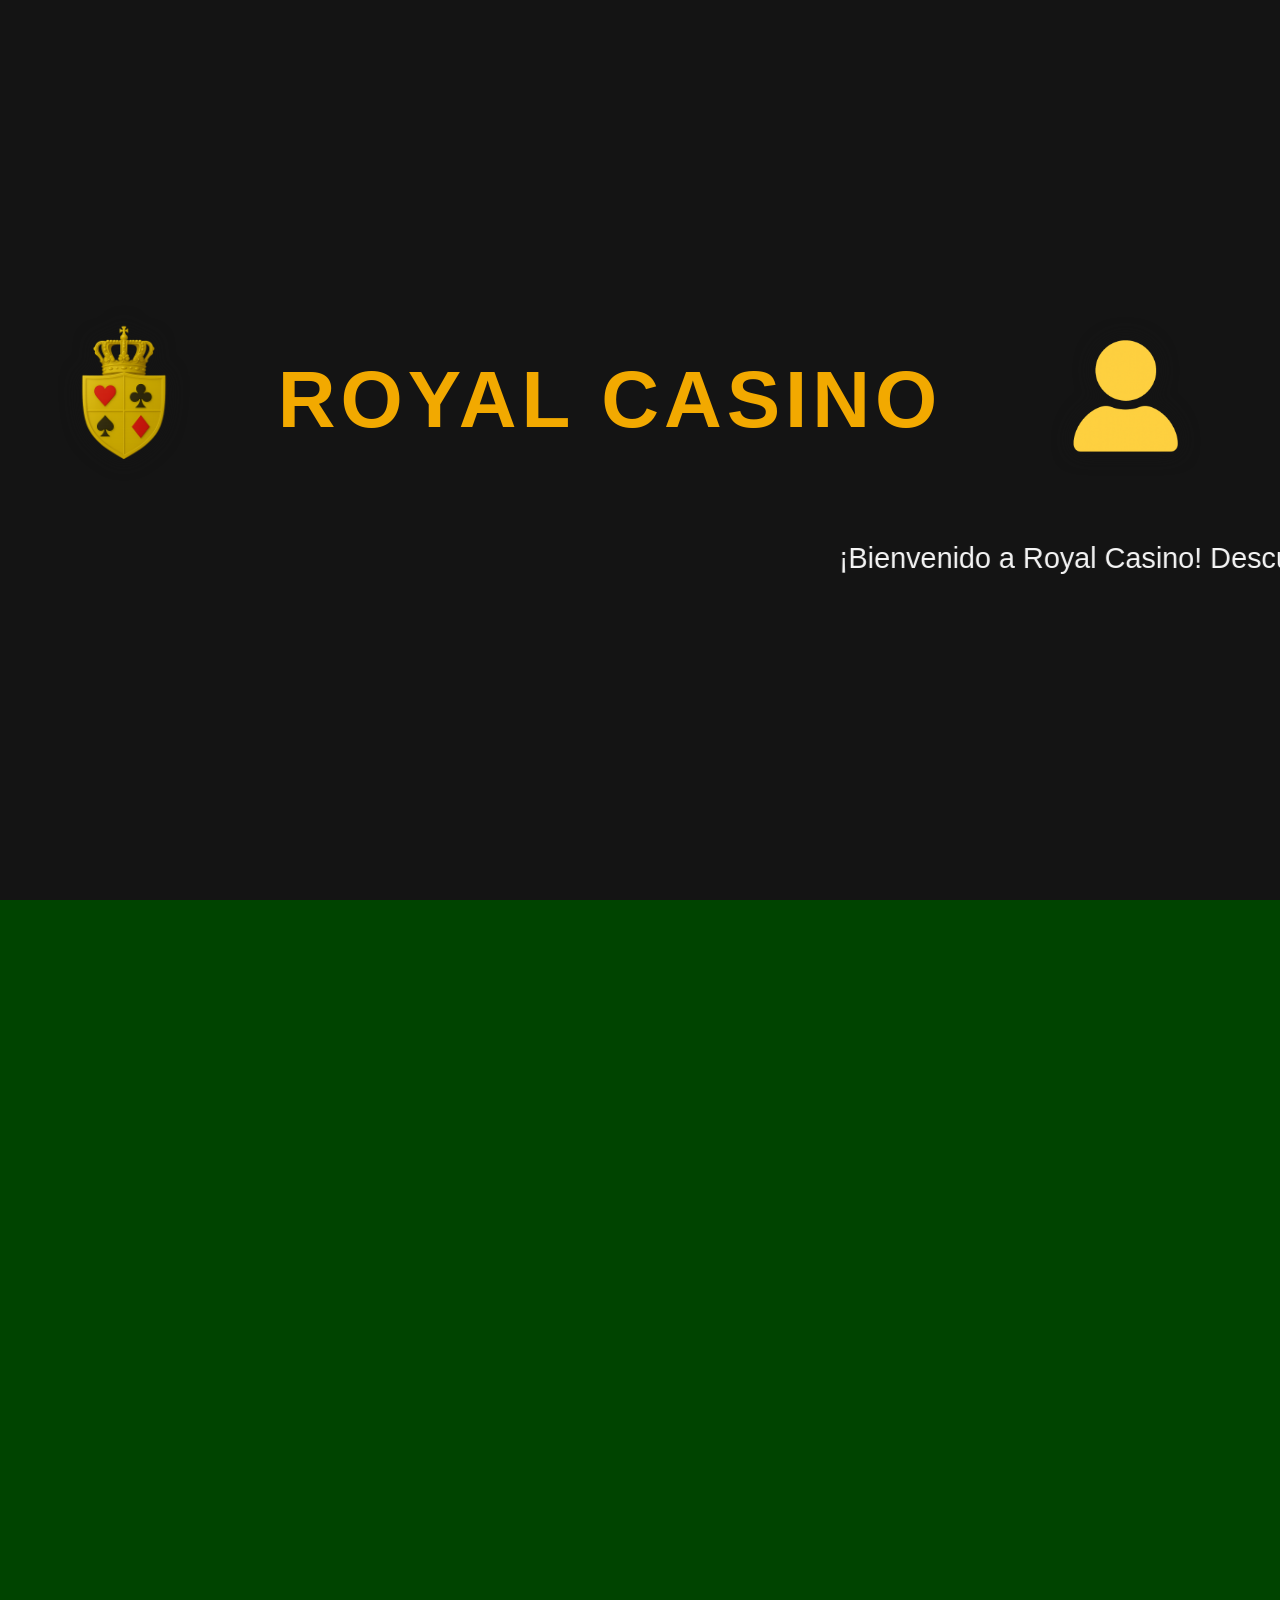
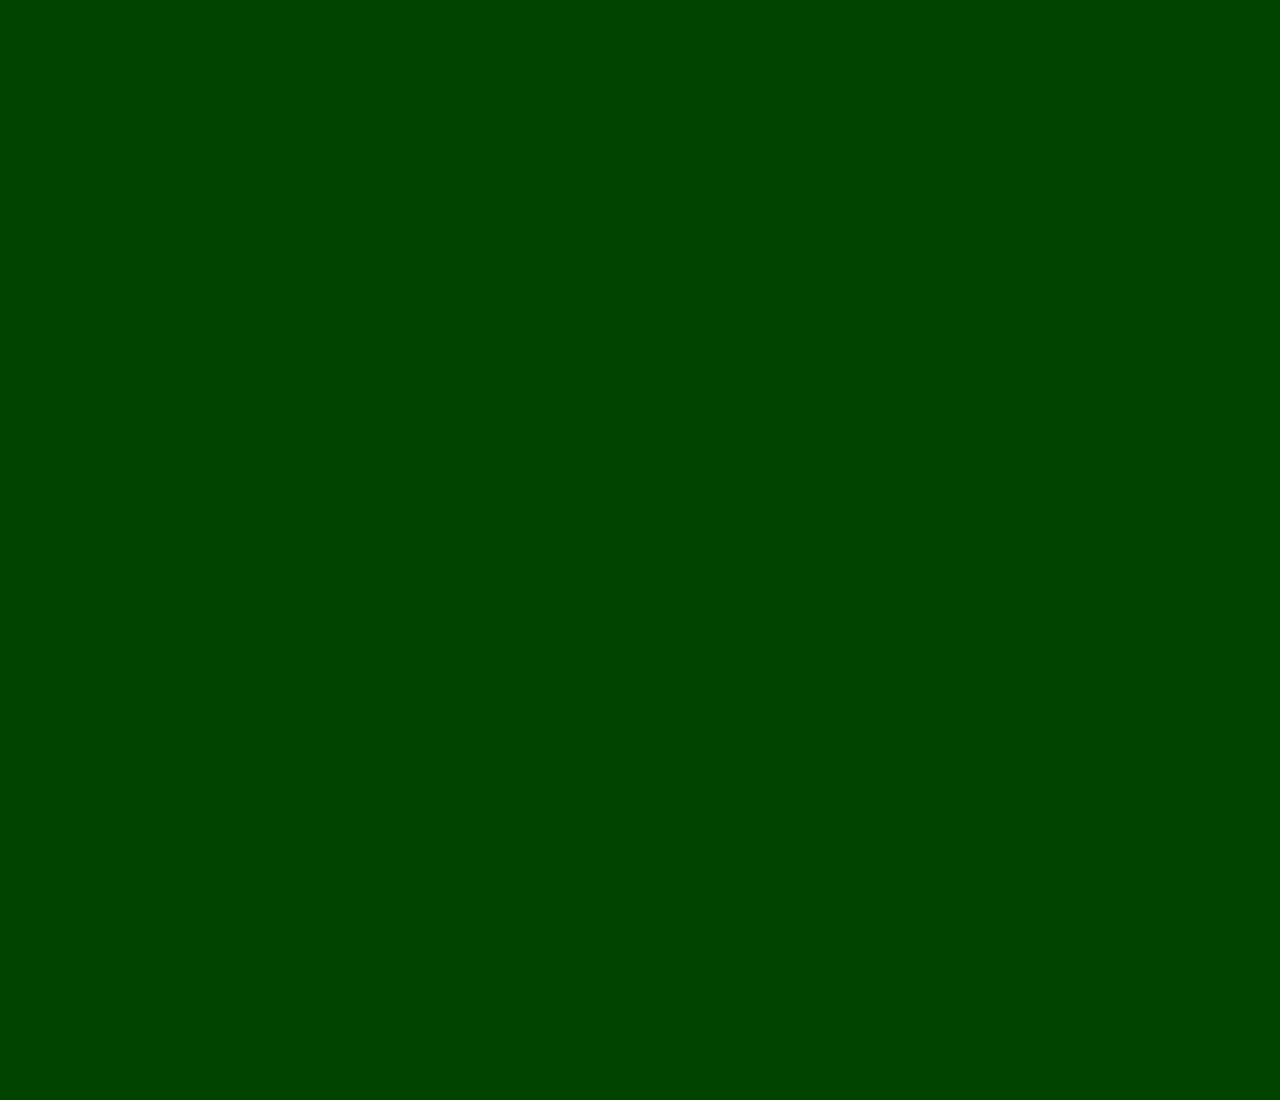
<file: Index.html>
<!DOCTYPE html>
<html lang="es">
<head>
    <meta charset="UTF-8">
    <meta name="viewport" content="width=device-width, initial-scale=1.0">
    <title>Royal Casino</title>
    <link rel="stylesheet" href="style.css">
    <link rel="icon" href="img/jons_img1.png">
</head>
<body>
    <div class="section" id="hero">
        <header>
            <div class="titulo-escudos">
                <div class="Logo"><img src="img/Escudo.png" alt="escudo"></div>
                <div class="Titulo"><h1>Royal Casino</h1></div>
                <div class="Logo"><a href="formulario/iniciar_sesion/inicioS.html"><img src="img/usuario.png" alt="usuario" class="usuario"></a> </div>
            </div>
            <div class="carrusel">
                <marquee behavior="scroll" direction="left" scrollamount="30" id="marquee1">¡Bienvenido a Royal Casino! Descubre nuestros juegos exclusivos.</marquee>
            </div>
        </header>
    </div>

    <div class="section" id="main-content">
        <main>
            <section class="explicacion">
                <p>La experiencia definitiva de azar online.</p>
                <p>Gráficos envolventes, premios reales.</p>
            </section>
            <section class="juegos">
                <div class="juego tragaperras" onclick="location.href='juegos/tragaperras/index.html'">
                    <h2>Tragaperras</h2>
                </div>
                <div class="juego blackjack" onclick="location.href='juegos/blackjack/index.html'">
                    <h2>Blackjack</h2>
                </div>
                <div class="juego ruleta" onclick="location.href='juegos/ruleta/index.html'">
                    <h2>Ruleta</h2>
                </div>
                <div class="juego caballos" onclick="location.href='juegos/caballos/caballos.html'">
                    <h2>Caballos</h2>
                </div>
            </section>
        </main>
    </div>

    <div class="section" id="footer">
        <footer>
            <div class="footer-content">
              <h1>Royal Casino</h1>
              <div class="carousel-wrapper">
                  <button class="prev">‹</button>
                  <div class="carousel">
                    <div class="slide active">
                      <div class="content">
                        <h2>PROMOCIONES</h2>
                        <p>
                          Grandes descuentos <br>para socios del casino
                        </p>
                        <button>JUEGA ONLINE</button>
                      </div>
                      <img src="img/logo.png" alt="Promo 1">
                    </div>

                    <div class="slide">
                      <div class="content">
                        <h2>BONUS DE BIENVENIDA</h2>
                        <p>
                          Consigue tu bono de bienvenida y <br>empieza a jugar hoy mismo con increíbles recompensas.
                        </p>
                        <button onclick="location.href='formulario/formulario.html'">CONSIGUE BONUS</button>
                      </div>
                      <img src="img/jons_img1.png" alt="Promo 2">
                    </div>

                    <div class="slide">
                      <div class="content">
                        <h2>NUEVOS JUEGOS</h2>
                        <p>
                          Descubre los juegos más nuevos y <br>disfruta de la mejor experiencia de juego.
                        </p>
                        <button onclick="window.location.href='#main-content'">DESCUBRE</button>
                      </div>
                      <img src="img/imag.jpg" alt="Promo 3">
                    </div>


                </div>
                <button class="next">›</button>
              </div>
              <div class="copy">
                <p>&copy; 2025 Todos los derechos reservados.</p>
                <p>Juega con responsabilidad.</p>
              </div>

            </div>
        </footer>
    </div>
    <script src="script.js"></script>
</body>
</html>
</file>
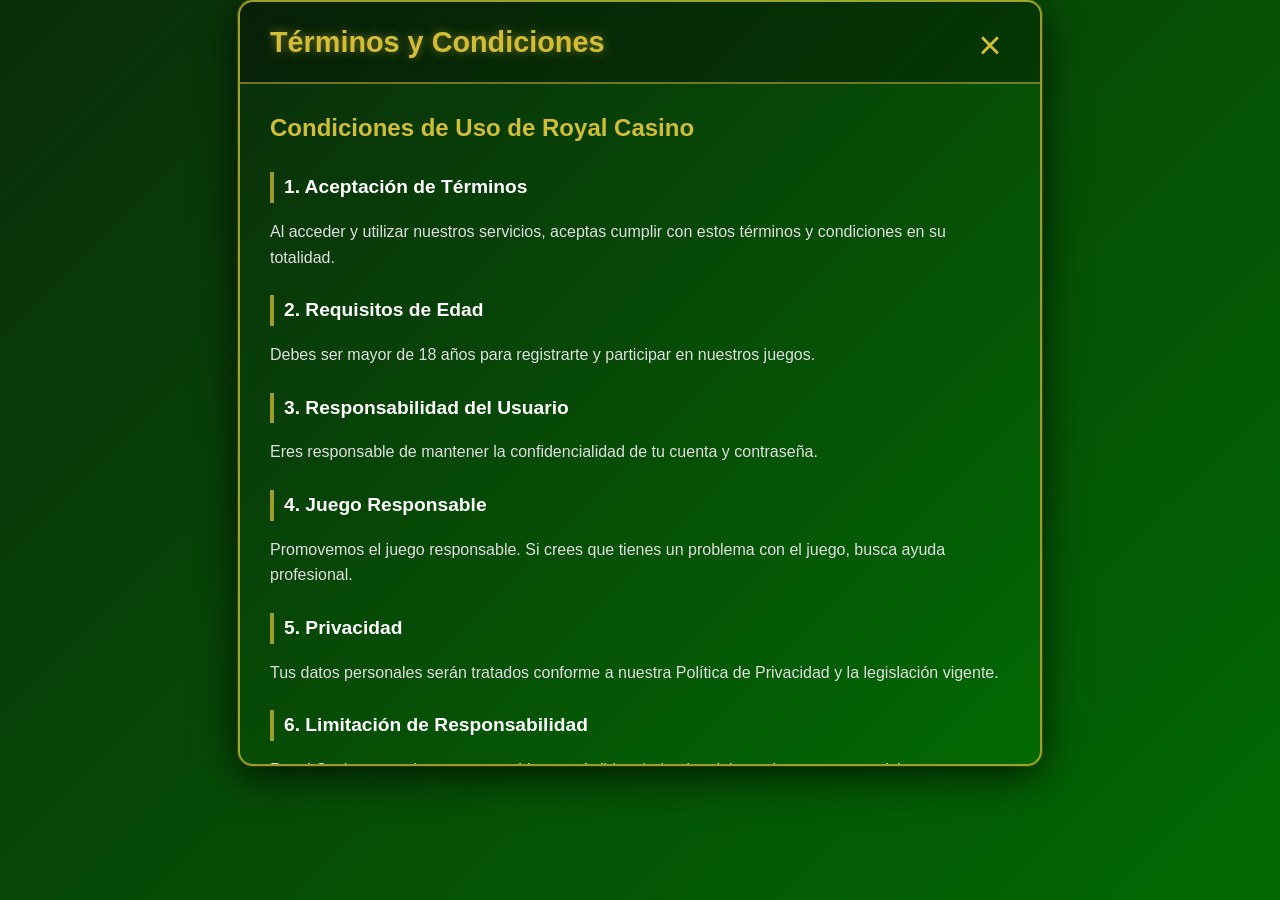
<file: terminos/terminos.html>
<!DOCTYPE html>
<html lang="es">
<head>
    <meta charset="UTF-8">
    <meta name="viewport" content="width=device-width, initial-scale=1.0">
    <title>Términos y Condiciones - Royal Casino</title>
    <link rel="stylesheet" href="terminos.css">
    <link rel="icon" type="image/x-icon" href="data:image/svg+xml,<svg xmlns=%22http://www.w3.org/2000/svg%22 viewBox=%220 0 100 100%22><text y=%22.9em%22 font-size=%2290%22>📜</text></svg>">
    <style>
        /* Estilos específicos para cuando se abre como ventana popup */
        body.popup-version {
            margin: 0;
            padding: 0;
            background: linear-gradient(135deg, #0a2e0a 0%, #026902 100%);
            min-height: 100vh;
        }
        
        /* Ocultar botón de cerrar si no estamos en popup */
        .cerrar-externo {
            display: none;
        }
    </style>
</head>
<body class="popup-version">
    <div class="popup-contenido" id="contenido-terminos">
        
        <div class="popup-header">
            <h2>Términos y Condiciones</h2>
            <button class="popup-cerrar cerrar-externo" id="cerrar-externo" onclick="location.href='../formulario/registrarse/formulario.html'">&times;</button>
        </div>
        
        <div class="popup-body">
            <h3>Condiciones de Uso de Royal Casino</h3>
            
            <h4>1. Aceptación de Términos</h4>
            <p>Al acceder y utilizar nuestros servicios, aceptas cumplir con estos términos y condiciones en su totalidad.</p>
            
            <h4>2. Requisitos de Edad</h4>
            <p>Debes ser mayor de 18 años para registrarte y participar en nuestros juegos.</p>
            
            <h4>3. Responsabilidad del Usuario</h4>
            <p>Eres responsable de mantener la confidencialidad de tu cuenta y contraseña.</p>
            
            <h4>4. Juego Responsable</h4>
            <p>Promovemos el juego responsable. Si crees que tienes un problema con el juego, busca ayuda profesional.</p>
            
            <h4>5. Privacidad</h4>
            <p>Tus datos personales serán tratados conforme a nuestra Política de Privacidad y la legislación vigente.</p>
            
            <h4>6. Limitación de Responsabilidad</h4>
            <p>Royal Casino no se hace responsable por pérdidas derivadas del uso de nuestros servicios.</p>
            
            <h4>7. Modificaciones</h4>
            <p>Nos reservamos el derecho de modificar estos términos en cualquier momento.</p>
            
            <h4>8. Jurisdicción</h4>
            <p>Cualquier disputa se resolverá conforme a las leyes de España.</p>
            
            <div class="popup-fecha">
                <p><strong>Última actualización:</strong> Enero 2025</p>
            </div>
        </div>
        
        
    </div>

    <script>
        // Función para comunicarse con la ventana principal
        function aceptarTerminosDesdePopup() {
            try {
                // Intenta comunicar con la ventana padre (formulario)
                if (window.opener && !window.opener.closed) {
                    window.opener.document.getElementById('terminos').checked = true;
                    window.opener.document.getElementById('error-terminos').style.display = 'none';
                    
                    // Opcional: Notificar al usuario en la ventana principal
                    window.opener.mostrarNotificacion('Términos aceptados correctamente');
                }
                window.close();
            } catch (e) {
                // Si falla la comunicación, solo cierra la ventana
                window.close();
            }
        }

        // Cerrar con Escape
        document.addEventListener('keydown', function(e) {
            if (e.key === 'Escape') {
                window.close();
            }
        });

        // Autoajustar altura si es necesario
        window.onload = function() {
            document.body.style.height = document.getElementById('contenido-terminos').scrollHeight + 'px';
        };
    </script>
</body>
</html>
</file>
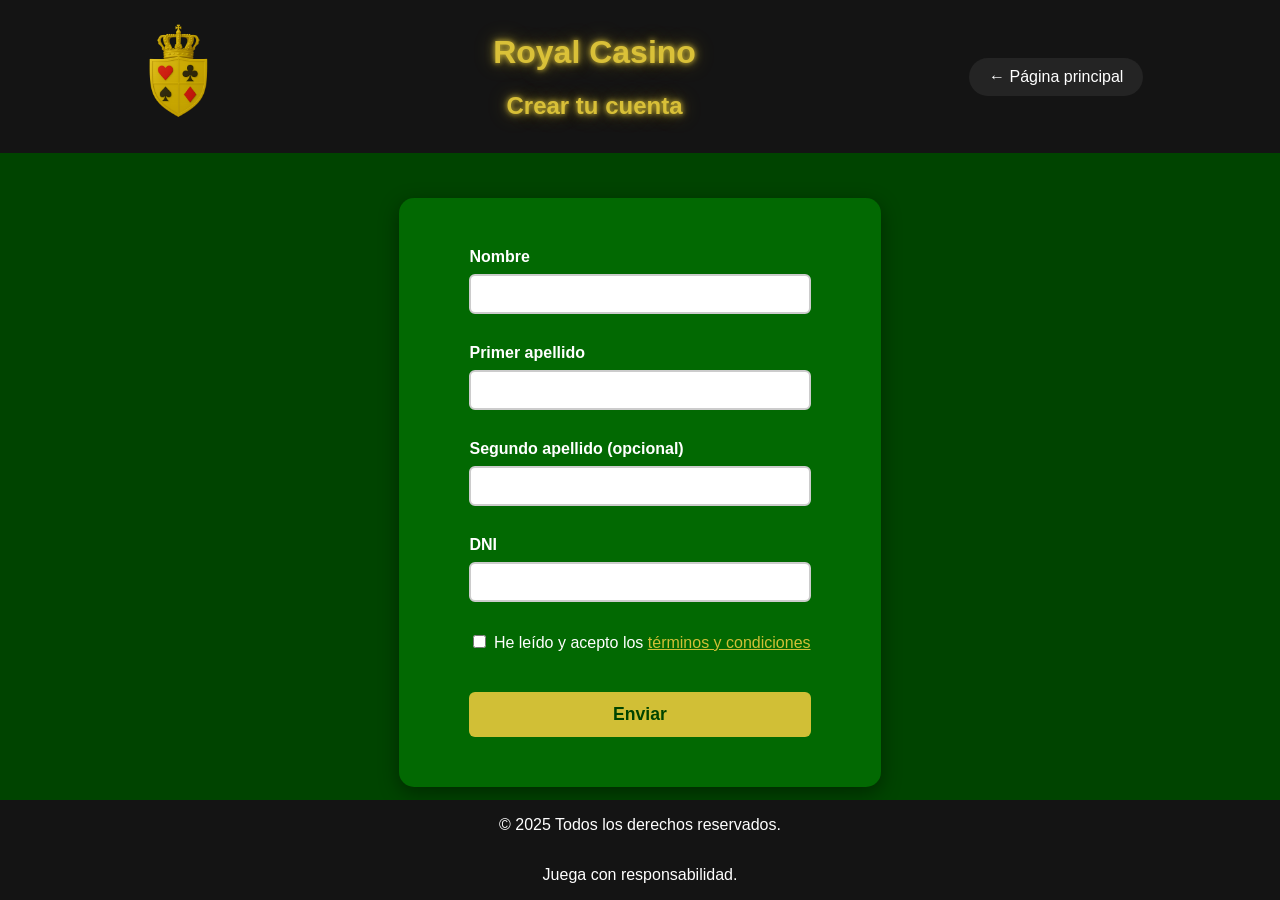
<file: formulario/registrarse/formulario.html>
<!DOCTYPE html>
<html lang="es">
<head>
    <meta charset="UTF-8">
    <meta name="viewport" content="width=device-width, initial-scale=1.0">
    <title>Formulario de Registro - Royal Casino</title>
    <link rel="stylesheet" href="formulario.css">
    <link rel="icon" href="../../img/jons_img1.png">
</head>
<body>
    <header>
        <div class="titulo">
            <div class="Logo"><img src="../../img/Escudo.png" alt="escudo"></div>
            <div class="Titulo">
                <h1>Royal Casino</h1>
                <div class="Subtitulo"><h2>Crear tu cuenta</h2></div>
            </div>
            <button id="volver" onclick="window.location.href='../../Index.html#main-content'">← Página principal</button>
        </div>
    </header>
    
    <main>

<div class="preguntas">
  <form class="formulario" id="formulario-casino">
    
    <div class="grupo-form">
      <label for="nombre">Nombre</label>
      <input type="text" id="nombre" name="nombre" required>
      <div class="mensaje-error" id="error-nombre"></div>
    </div>
    
    <div class="grupo-form">
      <label for="primer-apellido">Primer apellido</label>
      <input type="text" id="primer-apellido" name="primer-apellido" required>
      <div class="mensaje-error" id="error-apellido1"></div>
    </div>
    
    <div class="grupo-form">
      <label for="segundo-apellido">Segundo apellido (opcional)</label>
      <input type="text" id="segundo-apellido" name="segundo-apellido">
      <div class="mensaje-error" id="error-apellido2"></div>
    </div>
    
    <div class="grupo-form">
      <label for="dni">DNI</label>
      <input type="text" id="dni" name="dni" required>
      <div class="mensaje-error" id="error-dni"></div>
    </div>

    <div class="grupo-terminos">
      <input type="checkbox" id="terminos" name="terminos" required>
      <label for="terminos" class="label-terminos">
        He leído y acepto los 
        <a href="../../terminos/terminos.html" class="link-terminos">términos y condiciones</a>
      </label>
      <div class="mensaje-error" id="error-terminos"></div>
    </div>
    
    <button type="submit" class="btn-enviar" id="btn-enviar">Enviar</button>
    
  </form>
</div>
    </main>

    <footer>
        <p>&copy; 2025 Todos los derechos reservados.</p>
        <p>Juega con responsabilidad.</p>
    </footer>

    <script src="formulario.js"></script>
</body>
</html>
</file>
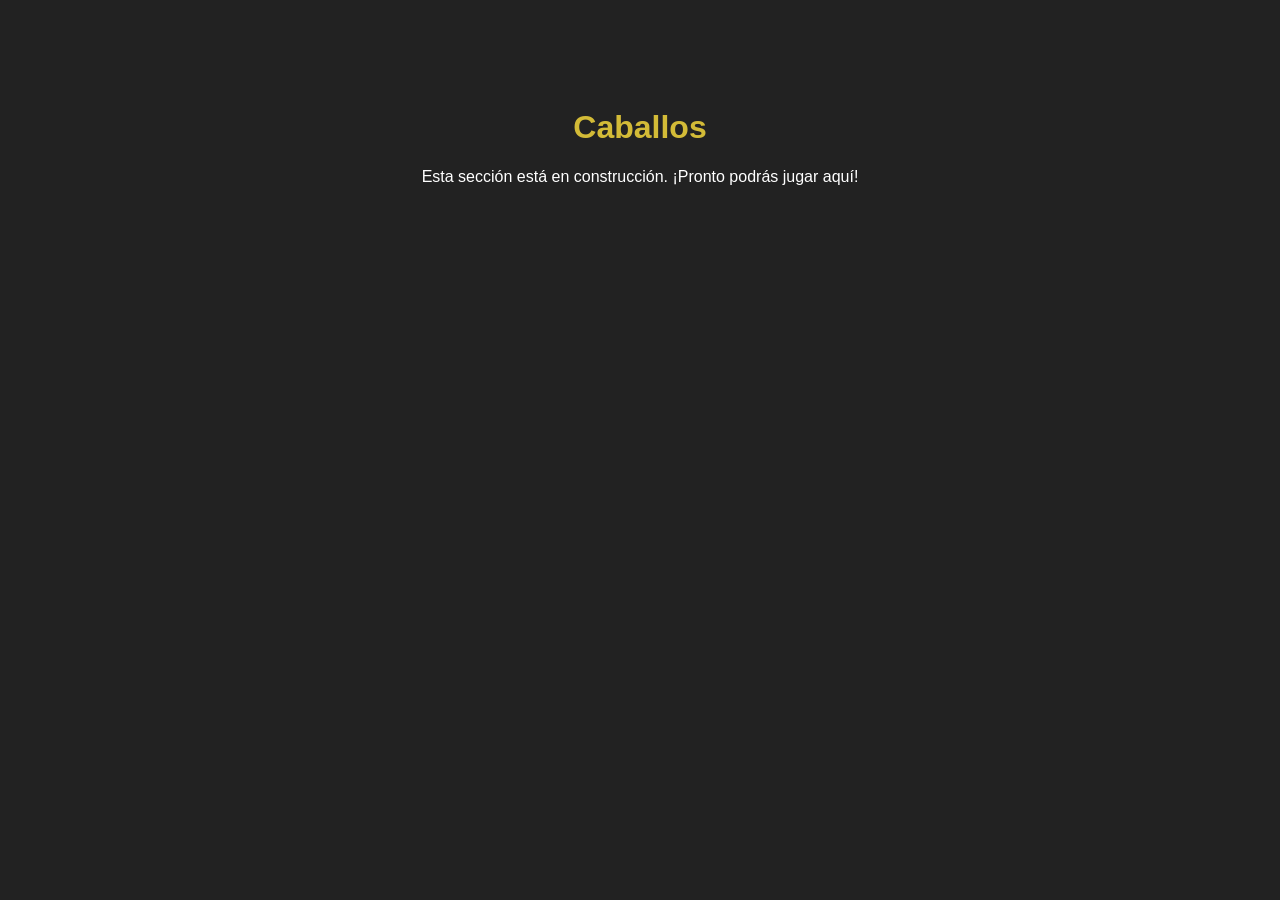
<file: juegos/caballos/caballos.html>
<!DOCTYPE html>
<html lang="es">
<head>
  <meta charset="UTF-8">
  <meta name="viewport" content="width=device-width, initial-scale=1.0">
  <meta name="description" content="Página de poker en construcción.">
  <meta name="keywords" content="caballos, casino, juego, construcción">
  <meta name="author" content="Royal Casino">
  <title>Caballos - En construcción</title>
  <style>
    body {
      background-color: #222;
      color: #fff;
      font-family: Arial, sans-serif;
      text-align: center;
      padding: 5rem 2rem;
    }
    h1 {
      color: rgba(221, 196, 57, 0.95);
    }
  </style>
</head>
<body>
  <h1>Caballos</h1>
  <p>Esta sección está en construcción. ¡Pronto podrás jugar aquí!</p>
</body>
</html>
</file>
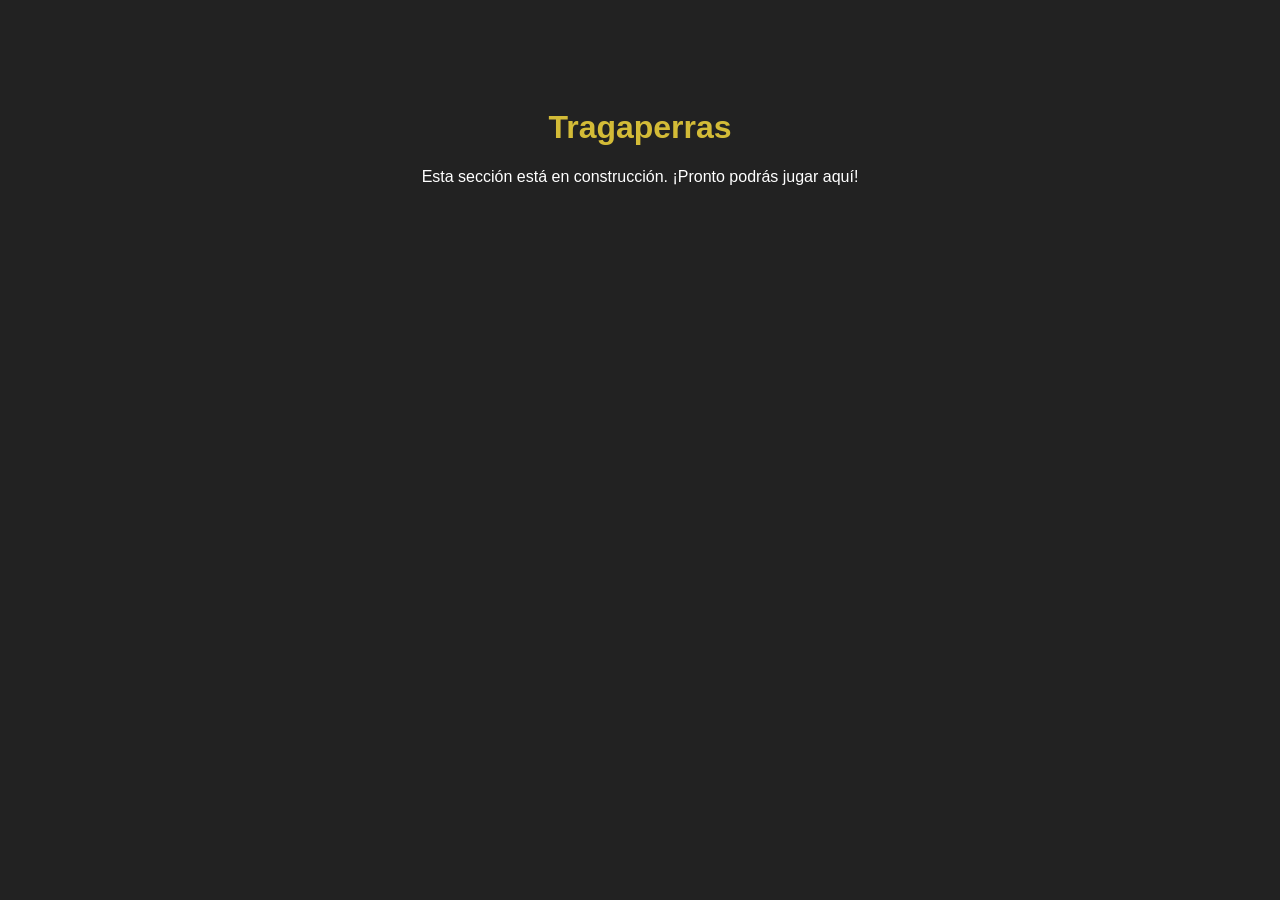
<file: juegos/tragaperras/tragaperras.html>
<!DOCTYPE html>
<html lang="es">
<head>
  <meta charset="UTF-8">
  <meta name="viewport" content="width=device-width, initial-scale=1.0">
  <meta name="description" content="Página de tragaperras en construcción.">
  <meta name="keywords" content="tragaperras, casino, juego, construcción">
  <meta name="author" content="Royal Casino">
  <title>Tragaperras - En construcción</title>
  <style>
    body {
      background-color: #222;
      color: #fff;
      font-family: Arial, sans-serif;
      text-align: center;
      padding: 5rem 2rem;
    }
    h1 {
      color: rgba(221, 196, 57, 0.95);
    }
  </style>
</head>
<body>
  <h1>Tragaperras</h1>
  <p>Esta sección está en construcción. ¡Pronto podrás jugar aquí!</p>
</body>
</html>
</file>
<file: style.css>
/* Base */
html, body {
  margin: 0;
  padding: 0;
  width: 100%;
  height: 100%;
  /* IMPORTANTE: Esto oculta la barra de scroll nativa para forzar tu script */
  overflow: hidden; 
  font-family: 'Arial', sans-serif;
  background-color: #004400;
  color: #f5f5f5;
  background-image: url(img/Fondo.png); /* Asegúrate que la ruta sea correcta */
  background-size: cover;
  background-attachment: fixed; /* El fondo se queda quieto */
  background-position: center;
}


/* Configuración de Pantalla Completa */
.section {
  height: 100vh; /* Ocupa el 100% de la altura visible */
  width: 100%;
  display: flex;
  flex-direction: column;
  justify-content: center; /* Centrado vertical perfecto */
  align-items: center;
  position: relative;
  box-sizing: border-box;


/* --- HEADER (HERO) --- */
header {
  width: 100%;
  display: flex;
  flex-direction: column;
  align-items: center;
  justify-content: center;
    background-color: #141414;
  height: 100vh;
  width: 100vw;
}

.titulo-escudos {
  display: flex;
  justify-content: center;
  align-items: center;
  justify-content: space-between;
  gap: 3rem; /* Separación entre escudos y título */
  width: 90%;
}

header img {
  height: 180px; /* Imágenes más grandes */
  width: auto;
  filter: drop-shadow(0 0 10px #141414);
}

h1 {
  font-size: 5rem; /* Fuente MUCHO más grande para impacto */
  margin: 0;
  color: #F2A900 ;
  text-transform: uppercase;
  letter-spacing: 5px;
  animation: pulseGlow 3s infinite;
}

.carrusel {
  margin-top: 40px;
  font-size: 1.8rem; /* Texto marquesina más grande */
  width: 100%;
  background: #141414;
  padding: 10px 0;
}


/* --- MAIN CONTENT --- */
.explicacion {
  margin-bottom: 30px;
}

.explicacion p {
  font-size: 2rem; /* Texto explicativo más grande */
  margin: 10px;
  color: #ffd700;
  text-shadow: 1px 1px 2px black;
  text-align: center;
  padding: 1vh;
}

.juegos {
  display: flex;
  justify-content: center;
  align-items: center;
  flex-wrap: nowrap;
  gap: 30px;
  width: 100%;
  max-width: 1200px;
  margin: 0 auto;
}

.juego {
  position: relative;
  width: 300px;  /* Tamaño aumentado */
  height: 300px; /* Tamaño aumentado */
  border: 3px solid #ddc439;
  border-radius: 20px;
  display: flex;
  align-items: center;
  justify-content: center;
  cursor: pointer;
  background-size: cover;
  background-position: center;
  transition: all 0.4s cubic-bezier(0.25, 0.8, 0.25, 1);
  box-shadow: 0 10px 20px rgba(0,0,0,0.5);
}

/* Capa oscura sobre la imagen */
.juego::before {
  content: "";
  position: absolute;
  top: 0; left: 0; right: 0; bottom: 0;
  background: rgba(0,0,0,0.4);
  border-radius: 16px;
  transition: background 0.3s;
}

.juego h2 {
  position: relative;
  z-index: 2;
  font-size: 2rem; /* Título aumentado */
  color: white;
  text-shadow: 0 0 10px #000;
  text-transform: uppercase;
}

/* Efecto Hover: Ampliar foco */
.juego:hover {
  transform: scale(1.1) translateY(-10px); /* Crece y sube */
  box-shadow: 0 20px 40px rgba(221, 196, 57, 0.4);
  border-color: #fff;
  z-index: 10;
}

.juego:hover::before {
  background: rgba(0,0,0,0.1); /* Se aclara al pasar el ratón */
}

/* --- FOOTER --- */
footer {
  background-color: #141414;
  height: 100vh;
  width: 100vw;

  display: flex;
  flex-direction: column;
  align-items: center;
  justify-content: center;

  gap: 25vh;              /* 🔥 ESPACIO ENTRE BLOQUES */
  padding: 0;             /* 🔥 SIN PADDING */

  text-align: center;
  color: rgba(255,255,255,0.6);
}

.footer-content h2 {
  font-size: 3rem;
  color: #141414;
  gap: 25vh; 
}
.footer-content p {
  font-size: 1.5rem;
    color: #141414;
  gap: 25vh; 
}

.footer-titulo{
  font-size: 3rem;
  color: #ddc439;
  gap: 25vh; 

}

.copy p{
  font-size: 1.5rem;
  color: white;
}

.carousel {
  position: relative;
  width: 900px;
  height: 320px;
  overflow: hidden; /* correcto */
  border-radius: 20px;
  background: linear-gradient(90deg, #f7dc7a, #d4a24f);
}


/* Slide */
.slide {
  position: absolute;
  inset: 0;
  display: flex;
  align-items: center;
  justify-content: space-between;
  padding: 40px;
  opacity: 0;
  transition: opacity 0.5s ease;
}

.slide.active {
  opacity: 1;
}

/* Texto */
.content {
  max-width: 45%;
}

.content h2 {
  font-size: 32px;
  margin-bottom: 15px;
}

.content p {
  margin-bottom: 25px;
  line-height: 1.5;
}

.content button {
  padding: 12px 24px;
  background: #2b1400;
  color: #fff;
  border: none;
  cursor: pointer;
  font-weight: bold;
}

/* Imagen */
.slide img {
  max-width: 45%;
  height: auto;
}

/* Botones */
.prev,
.next {
  position: absolute;
  top: 50%;
  transform: translateY(-50%);
  width: 50px;
  height: 50px;
  border-radius: 50%;
  background: rgba(255, 255, 255, 0.95);
  border: none;
  font-size: 28px;
  cursor: pointer;
  z-index: 9999; /* 🔥 POR ENCIMA DE TODO */
  color: #000;
}

.prev {
  left: calc(50% - 520px); /* 🔥 fuera del carrusel */
}

.next {
  right: calc(50% - 520px);
}


.carousel-wrapper {
  position: relative;
  width: 100%;
  display: flex;
  justify-content: center;
  align-items: center;
  overflow: visible; /* 🔥 CLAVE */
  margin-top: 40px;
}




/* Animación del Título */
@keyframes pulseGlow {
  0%, 100% { text-shadow: 0 0 10px rgba(221, 196, 57, 0.5); transform: scale(1); }
  50% { text-shadow: 0 0 30px rgba(221, 196, 57, 1); transform: scale(1.02); }
}

/* Imágenes de fondo para las cartas (Rutas de ejemplo) */
.tragaperras { background-image: url('img/Tragaperra.jpg'); }
.blackjack   { background-image: url('img/Blackjack.jpg'); }
.ruleta      { background-image: url('img/ruleta.jpg'); }
.caballos    { background-image: url('img/Caballos.jpg'); }


/* ============================= */
/* ======= RESPONSIVE ========= */
/* ============================= */

/* ----------- TABLET ----------- */
@media (max-width: 1200px) {

  h1 {
    font-size: 3.5rem;
    text-align: center;
  }

  header img {
    height: 140px;
  }

  .titulo-escudos {
    gap: 2rem;
  }

  .juegos {
    gap: 20px;
  }

  .juego {
    width: 300px;
    height: 300px;
  }

  .carousel {
    width: 90%;
    height: auto;
  }

  .slide {
    flex-direction: column;
    text-align: center;
    padding: 30px;
  }

  .content {
    max-width: 100%;
  }

  .slide img {
    max-width: 60%;
    margin-top: 20px;
  }

  .prev {
    left: 10px;
  }

  .next {
    right: 10px;
  }
}


/* ----------- MOBILE ----------- */
@media (max-width: 768px) {

  /* Base */
  body {
    overflow-y: auto;
  }

  /* Header */
  header {
    padding: 20px;
  }

  .titulo-escudos {
    flex-direction: column;
    gap: 20px;
  }

  header img {
    height: 100px;
  }

  h1 {
    font-size: 2.5rem;
    letter-spacing: 2px;
  }

  .carrusel {
    font-size: 1.2rem;
  }

  /* Texto explicativo */
  .explicacion p {
    font-size: 1.2rem;
  }

  /* Juegos */
  .juegos {
    flex-direction: column;
    gap: 25px;
  }

  .juego {
    width: 90%;
    max-width: 320px;
    height: 220px;
  }

  .juego h2 {
    font-size: 1.8rem;
  }

  .juego:hover {
    transform: scale(1.03);
  }

  /* Carrusel */
  .carousel-wrapper {
    margin-top: 20px;
  }

  .carousel {
    width: 95%;
    height: auto;
  }

  .slide {
    padding: 20px;
  }

  .content h2 {
    font-size: 1.5rem;
  }

  .content p {
    font-size: 1rem;
  }

  .content button {
    width: 100%;
  }

  .slide img {
    max-width: 80%;
  }

  .prev,
  .next {
    width: 40px;
    height: 40px;
    font-size: 22px;
  }

  /* Footer */
  footer {
    padding: 80px 20px;
    gap: 10vh;
  }

  .footer-titulo {
    font-size: 2rem;
  }

  .copy p {
    font-size: 1rem;
  }
}


/* ----------- SMALL MOBILE ----------- */
@media (max-width: 480px) {

  h1 {
    font-size: 2rem;
  }

  .juego {
    height: 200px;
  }

  .juego h2 {
    font-size: 1.5rem;
  }

  .content h2 {
    font-size: 1.3rem;
  }
}
</file>
<file: terminos/terminos.css>
/* ====== ESTILOS PARA EL ARCHIVO POPUP SEPARADO ====== */

/* Reset para el popup */
body.popup-version {
    margin: 0;
    margin-top: 15vh;
    padding: 20px;
    background: linear-gradient(135deg, #0a2e0a 0%, #026902 100%);
    min-height: 100vh;
    display: flex;
    justify-content: center;
    align-items: flex-start;
    font-family: Arial, sans-serif;
}

/* Contenido del popup */
.popup-contenido {
    background: linear-gradient(135deg, #0a2e0a 0%, #026902 100%);
    width: 100%;
    max-width: 800px;
    border-radius: 15px;
    border: 2px solid rgba(221, 196, 57, 0.7);
    box-shadow: 0 10px 40px rgba(0, 0, 0, 0.7),
                0 0 0 1px rgba(221, 196, 57, 0.3);
    overflow: hidden;
    margin: 0 auto;
}

/* Header del popup */
.popup-header {
    background-color: rgba(0, 0, 0, 0.3);
    padding: 20px 30px;
    border-bottom: 2px solid rgba(221, 196, 57, 0.5);
    display: flex;
    justify-content: space-between;
    align-items: center;
    position: sticky;
    top: 0;
    z-index: 10;
}

.popup-header h2 {
    color: rgba(221, 196, 57, 0.95);
    margin: 0;
    font-size: 1.8rem;
    text-shadow: 0 0 10px rgba(221, 196, 57, 0.5);
}

/* Botón de cerrar (visible solo en versión popup) */
.popup-cerrar.cerrar-externo {
    display: block !important;
    background: none;
    border: none;
    color: rgba(221, 196, 57, 0.95);
    font-size: 2.5rem;
    cursor: pointer;
    width: 40px;
    height: 40px;
    display: flex;
    align-items: center;
    justify-content: center;
    border-radius: 50%;
    transition: all 0.3s;
}

.popup-cerrar.cerrar-externo:hover {
    background-color: rgba(221, 196, 57, 0.2);
    transform: scale(1.1);
}

/* Cuerpo del popup */
.popup-body {
    padding: 25px 30px;
    color: #e0e0e0;
    line-height: 1.6;
    max-height: 70vh;
    overflow-y: auto;
}

.popup-body h3 {
    color: rgba(221, 196, 57, 0.95);
    margin-top: 0;
    margin-bottom: 20px;
    font-size: 1.5rem;
}

.popup-body h4 {
    color: #fff;
    margin-top: 25px;
    margin-bottom: 10px;
    font-size: 1.2rem;
    border-left: 4px solid rgba(221, 196, 57, 0.7);
    padding-left: 10px;
}

.popup-body p {
    margin-bottom: 15px;
    font-size: 1rem;
}

.popup-fecha {
    margin-top: 30px;
    padding-top: 15px;
    border-top: 1px dashed rgba(221, 196, 57, 0.3);
    color: rgba(255, 255, 255, 0.7);
}

/* Footer del popup */
.popup-footer {
    padding: 20px 30px;
    background-color: rgba(0, 0, 0, 0.2);
    border-top: 2px solid rgba(221, 196, 57, 0.5);
    text-align: center;
}

/* Botón de aceptar */
.btn-aceptar-terminos {
    background-color: rgba(221, 196, 57, 0.95);
    color: #004400;
    border: none;
    padding: 15px 30px;
    border-radius: 8px;
    font-size: 1.1rem;
    font-weight: bold;
    cursor: pointer;
    transition: all 0.3s;
    width: 100%;
    max-width: 400px;
}

.btn-aceptar-terminos:hover {
    background-color: #ffd700;
    transform: translateY(-2px);
    box-shadow: 0 5px 15px rgba(0, 0, 0, 0.3);
}

.btn-aceptar-terminos:active {
    transform: translateY(0);
}

/* Scrollbar personalizada */
.popup-body::-webkit-scrollbar {
    width: 8px;
}

.popup-body::-webkit-scrollbar-track {
    background: rgba(0, 0, 0, 0.2);
    border-radius: 4px;
}

.popup-body::-webkit-scrollbar-thumb {
    background: rgba(221, 196, 57, 0.5);
    border-radius: 4px;
}

.popup-body::-webkit-scrollbar-thumb:hover {
    background: rgba(221, 196, 57, 0.7);
}
</file>
<file: formulario/registrarse/formulario.css>
/* Reset sencillo para evitar sorpresas */
html, body {
  margin: 0;
  padding: 0;
  height: 100%;
}

body {
  font-family: Arial, sans-serif;
  text-align: center;
  background-color: #004400;
  color: white;
  overflow-x: hidden;
}

/* ====== ENCABEZADO ====== */
header {
  margin: 0;
  padding: 12px 0;
  font-size: 1rem;
  background-color: #141414;
}

header > div > div> img {
  height: 125px;
  width: auto;
}

.titulo{
  display: flex;
  flex-direction: row;
  justify-content: space-around;
  align-items: center;
}
h1 {
  color: rgba(221, 196, 57, 0.95);
  animation: pulseGlow 2.5s infinite;
  text-shadow:
    0 0 5px rgba(221, 196, 57, 0.8),
    0 0 10px rgba(221, 196, 57, 0.6),
    0 0 20px rgba(221, 196, 57, 0.4);
}

h2{
    color: rgba(221, 196, 57, 0.95);
  animation: pulseGlow 2.5s infinite;
  text-shadow:
    0 0 5px rgba(221, 196, 57, 0.8),
    0 0 10px rgba(221, 196, 57, 0.6),
    0 0 20px rgba(221, 196, 57, 0.4);
}
.preguntas {
  margin-top: 5vh;
  display: flex;
  flex-direction: column;
  align-items: center;
  background-color: #026902;
  width: fit-content;
  max-width: 1000px; /* Ampliado */
  padding: 50px 70px; /* Ampliado */
  border-radius: 15px; /* Bordes más redondeados */
  margin-left: auto;
  margin-right: auto;
  box-shadow: 0 6px 20px rgba(0, 0, 0, 0.4);
}

/* Formulario */
.formulario {
  width: 100%;
  display: flex;
  flex-direction: column;
  gap: 30px; /* Espacio uniforme entre grupos */
}

/* Cada grupo label + input */
.grupo-form {
  display: flex;
  flex-direction: column;
  width: 100%;
}

/* Labels */
.grupo-form label {
  text-align: left;
  margin-bottom: 8px;
  font-weight: bold;
  color: white;
  font-size: 1rem;
}

/* Inputs y selects */
.grupo-form input,
.grupo-form select {
  width: 100%;
  height: 40px; /* Altura fija para consistencia */
  padding: 0 12px;
  border: 2px solid #ccc;
  border-radius: 6px;
  font-size: 1rem;
  box-sizing: border-box; /* Incluye padding en el ancho */
  transition: border-color 0.3s;
}

/* Efecto al enfocar */
.grupo-form input:focus,
.grupo-form select:focus {
  outline: none;
  border-color: rgba(221, 196, 57, 0.95);
  box-shadow: 0 0 5px rgba(221, 196, 57, 0.5);
}

/* Botón de enviar */
.btn-enviar {
  margin-top: 10px;
  padding: 12px 24px;
  background-color: rgba(221, 196, 57, 0.95);
  color: #004400;
  border: none;
  border-radius: 6px;
  font-size: 1.1rem;
  font-weight: bold;
  cursor: pointer;
  transition: background-color 0.3s, transform 0.2s;
}

.btn-enviar:hover {
  background-color: #ffd700;
  transform: translateY(-2px);
}

.btn-enviar:active {
  transform: translateY(0);
}

footer {
  background-color: #141414;
  width: 100vw;
  position: fixed;
  bottom: 0px;

  display: flex;
  flex-direction: column;
  align-items: center; 

  text-align: center;
}


.mensaje-error {
  color: #ff6b6b;
  font-size: 0.9rem;
  margin-top: 5px;
  text-align: left;
  min-height: 20px;
  padding-left: 5px;
  display: none; /* Oculto por defecto */
}

.input-error {
  border-color: #ff4444 !important;
  background-color: rgba(255, 68, 68, 0.05);
  box-shadow: 0 0 0 2px rgba(255, 68, 68, 0.2);
}

.input-valido {
  border-color: #4CAF50 !important;
  background-color: rgba(76, 175, 80, 0.05);
}
a{
  color: rgba(221, 196, 57, 0.95);
}

#volver{
  background-color: rgba(43, 43, 43, 0.7);
  color: white;
  border: none;
  border-radius: 50px;
  padding: 10px 20px;
  font-size: 1rem;
  cursor: pointer;
  z-index: 1200;
  transition: 0.2s;
}
</file>
